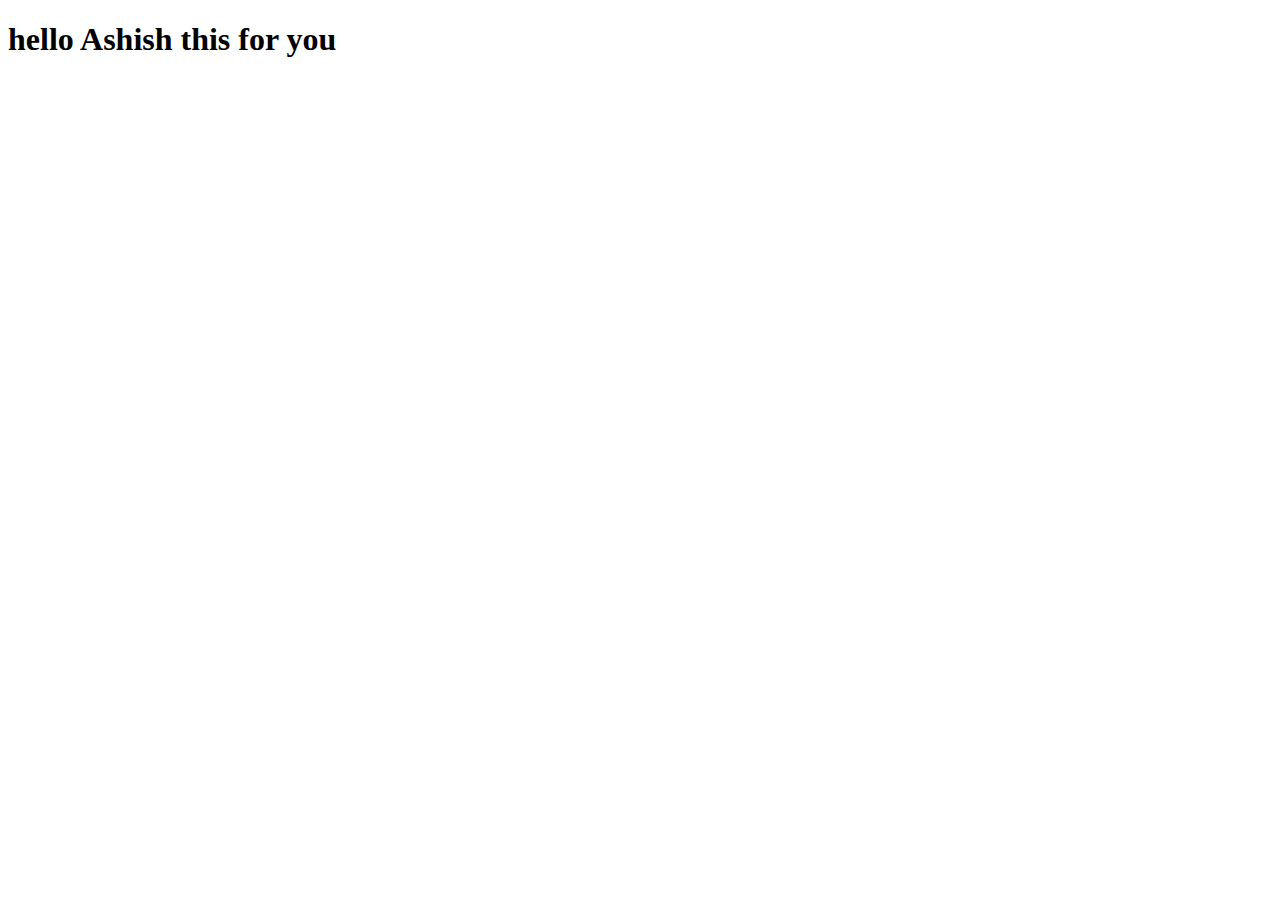
<file: HTML/index.html>
<!DOCTYPE html>
<html lang="en">
<head>
    <meta charset="UTF-8">
    <meta name="viewport" content="width=device-width, initial-scale=1.0">
    <title>first web</title>
</head>
<body>
    <h1> hello Ashish this for you</h1>
</body>
</html>
</file>
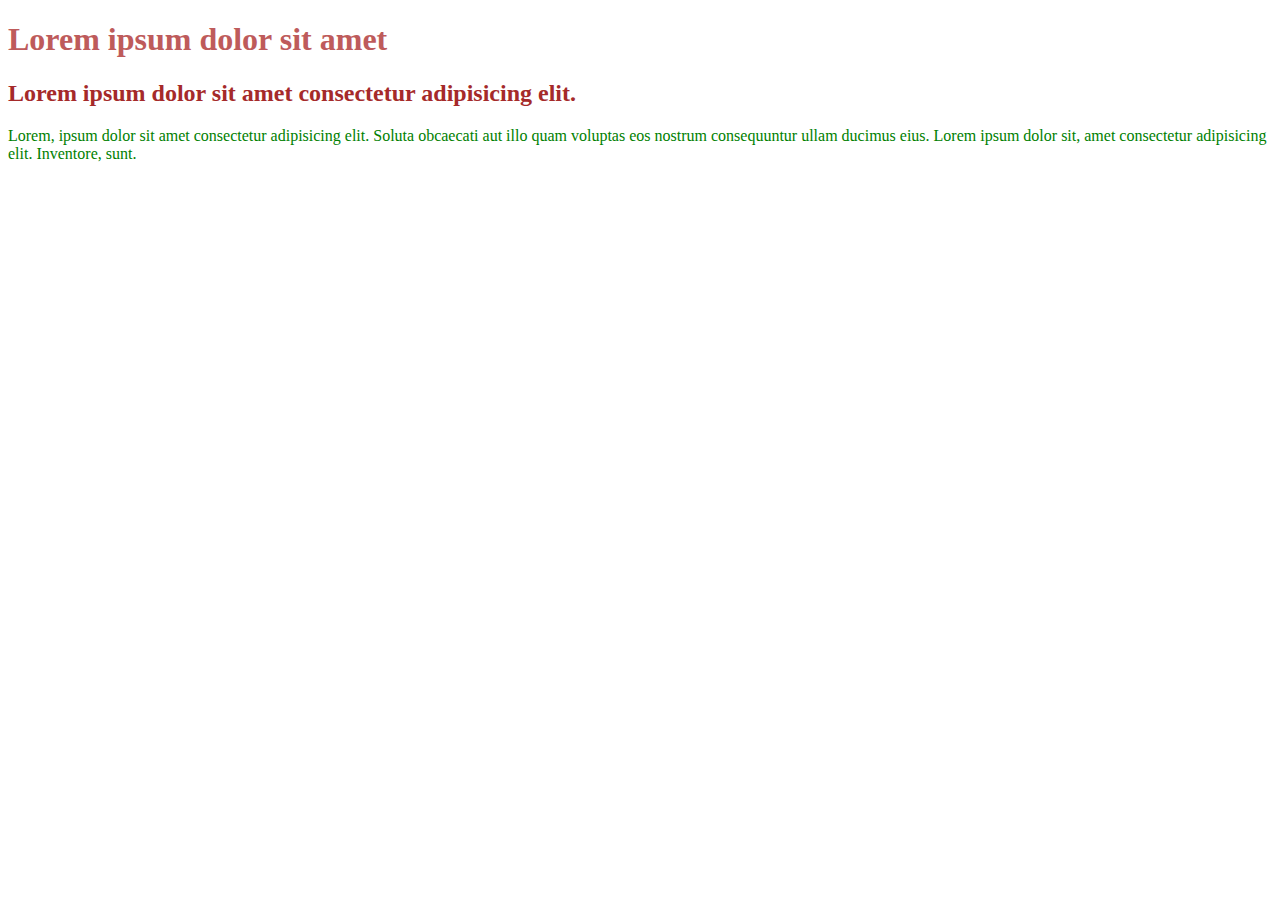
<file: css/01_basic/index.html>
<!DOCTYPE html>
<html lang="en">
<head>
    <meta charset="UTF-8">
    <meta name="viewport" content="width=device-width, initial-scale=1.0">
    <title>CSS Basic</title>
    <style>
       
        p{
            color : green;
        }
        .brown{
            color:brown;
        }
    </style>
</head>
<body>
    <h1 style="color:rgb(190, 91, 91);">Lorem ipsum dolor sit amet </h1>
    <h2 class="brown">Lorem ipsum dolor sit amet consectetur adipisicing elit.</h2>


    <p>Lorem, ipsum dolor sit amet consectetur adipisicing elit. Soluta obcaecati aut illo quam voluptas eos nostrum consequuntur ullam ducimus eius. Lorem ipsum dolor sit, amet consectetur adipisicing elit. Inventore, sunt.</p>
</body>
</html>
</file>
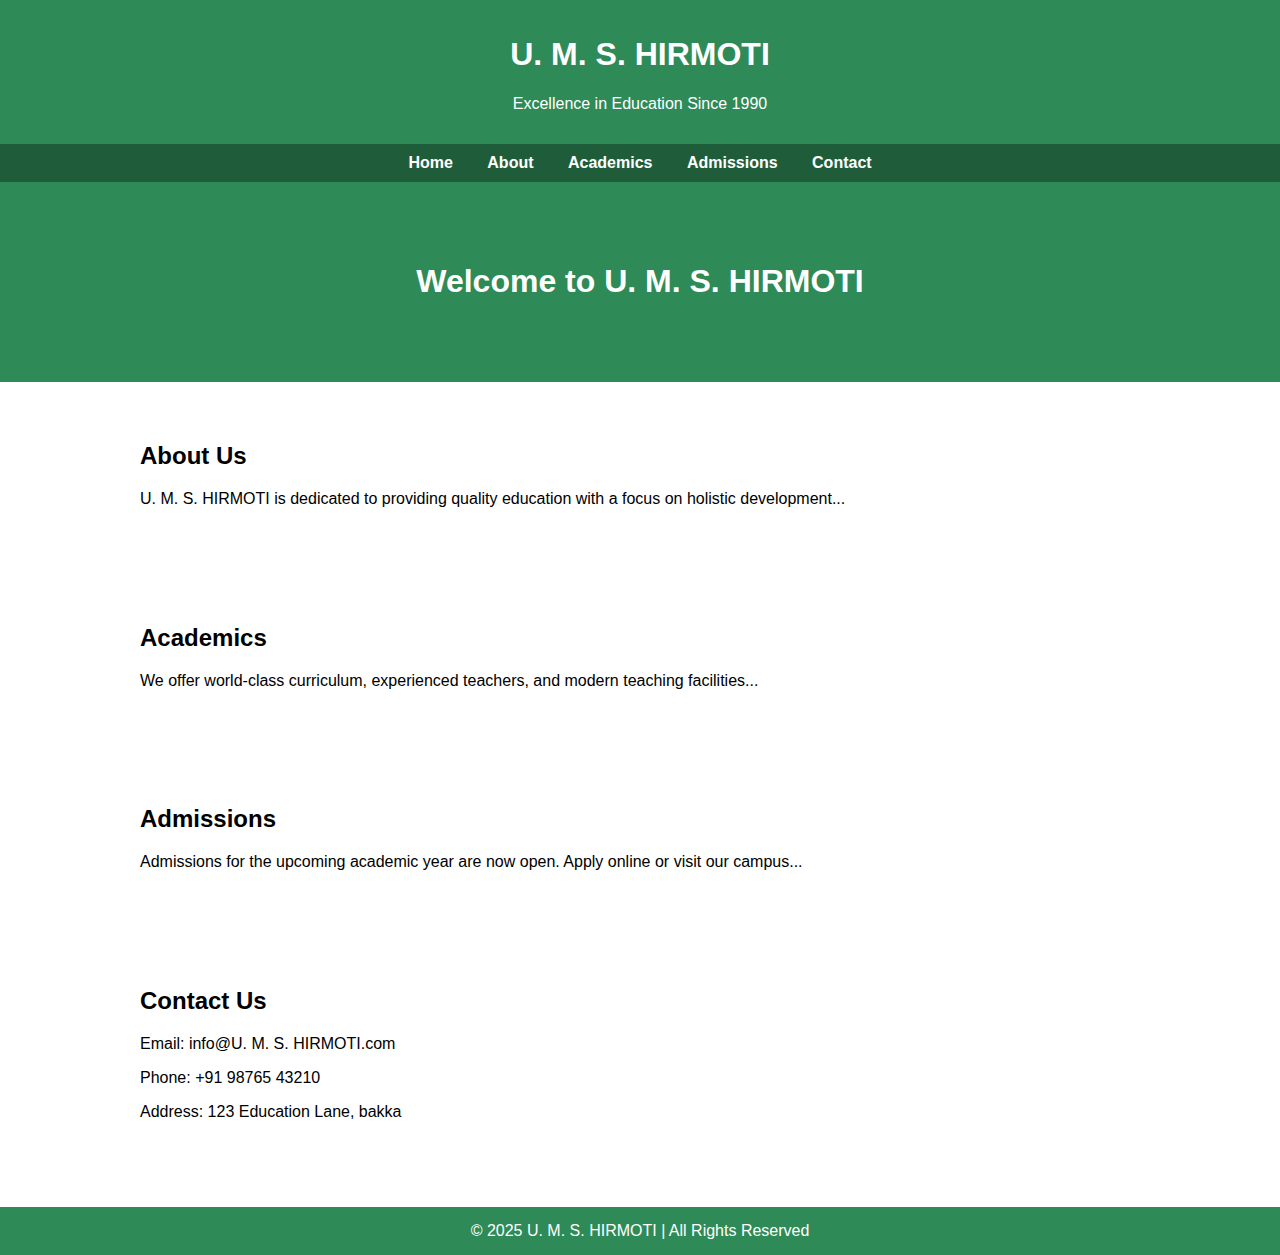
<file: Projects/school/index.html>
<!DOCTYPE html>
<html lang="en">
<head>
    <meta charset="UTF-8">
    <meta name="viewport" content="width=device-width, initial-scale=1.0">
    <title>Green Valley School</title>
    <style>
        body {
            font-family: Arial, sans-serif;
            margin: 0;
            padding: 0;
        }
        header {
            background: #2E8B57;
            color: white;
            padding: 15px 0;
            text-align: center;
        }
        nav {
            background: #1f5d3a;
            text-align: center;
            padding: 10px 0;
        }
        nav a {
            color: white;
            text-decoration: none;
            margin: 0 15px;
            font-weight: bold;
        }
        nav a:hover {
            text-decoration: underline;
        }
        section {
            padding: 40px;
            max-width: 1000px;
            margin: auto;
        }
        .hero {
            background: #2E8B57 url('https://images.unsplash.com/photo-1596496053652-f8b7a94a1b61') no-repeat center/cover;
            height: 200px;
            display: flex;
            justify-content: center;
            align-items: center;
            color: white;
            font-size: 2em;
            font-weight: bold;
        }
        footer {
            background: #2E8B57;
            color: white;
            text-align: center;
            padding: 15px;
            margin-top: 30px;
        }
        
    </style>
</head>
<body>

    <header>
        <h1>U. M. S. HIRMOTI</h1>
        <p>Excellence in Education Since 1990</p>
    </header>

    <nav>
        <a href="#home">Home</a>
        <a href="#about">About</a>
        <a href="#academics">Academics</a>
        <a href="#admissions">Admissions</a>
        <a href="#contact">Contact</a>
    </nav>

    <div class="hero" id="home">
        Welcome to U. M. S. HIRMOTI
    </div>
   <Div class="ash">
    <section id="about">
        <h2>About Us</h2>
        <p>U. M. S. HIRMOTI is dedicated to providing quality education with a focus on holistic development...</p>
    </section>

    <section id="academics">
        <h2>Academics</h2>
        <p>We offer world-class curriculum, experienced teachers, and modern teaching facilities...</p>
    </section>

    <section id="admissions">
        <h2>Admissions</h2>
        <p>Admissions for the upcoming academic year are now open. Apply online or visit our campus...</p>
    </section>

    <section id="contact">
        <h2>Contact Us</h2>
        <p>Email: info@U. M. S. HIRMOTI.com</p>
        <p>Phone: +91 98765 43210</p>
        <p>Address: 123 Education Lane, bakka</p>
    </section>
</Div>

    <footer>
        &copy; 2025 U. M. S. HIRMOTI | All Rights Reserved
    </footer>

</body>
</html>
</file>
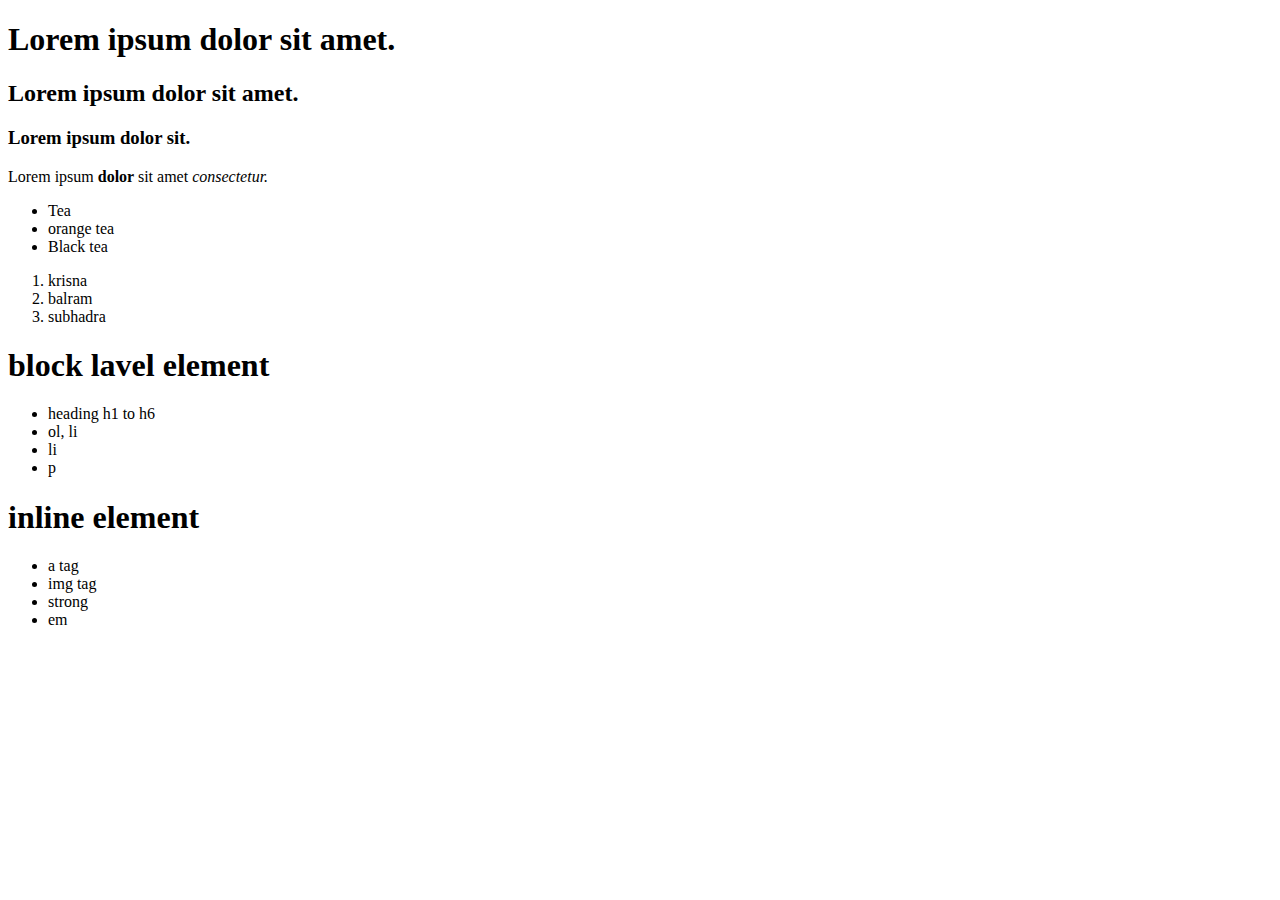
<file: HTML/02_Heading_list.html>
<!DOCTYPE html>
 <html lang="en">
 <head>
    <meta charset="UTF-8">
    <meta name="viewport" content="width=device-width, initial-scale=1.0">
    <title>list</title>
 </head>
 <body>
    <h1>Lorem ipsum dolor sit amet.</h1>
    <h2>Lorem ipsum dolor sit amet.</h2>
    <h3>Lorem ipsum dolor sit.</h3>

    <p>Lorem ipsum <strong>dolor </strong> sit amet <em>consectetur.</em></p>

    <ul>
        <li>Tea</li>
        <li>orange tea</li>
        <li>Black tea</li>
    </ul>
    <ol>
        <li>krisna</li>
        <li>balram</li>
        <li>subhadra</li>
    </ol>

    <h1>block lavel element</h1>
    <ul>
        <li>heading h1 to h6</li>
        <li>ol, li</li>
        <li>li</li>
        <li>p</li>
    </ul>

    <h1>inline element</h1>
    <ul>
        <li>a tag</li>
        <li>img tag</li>
        <li>strong</li>
        <li>em</li>
    </ul>
 </body>
 </html>
</file>
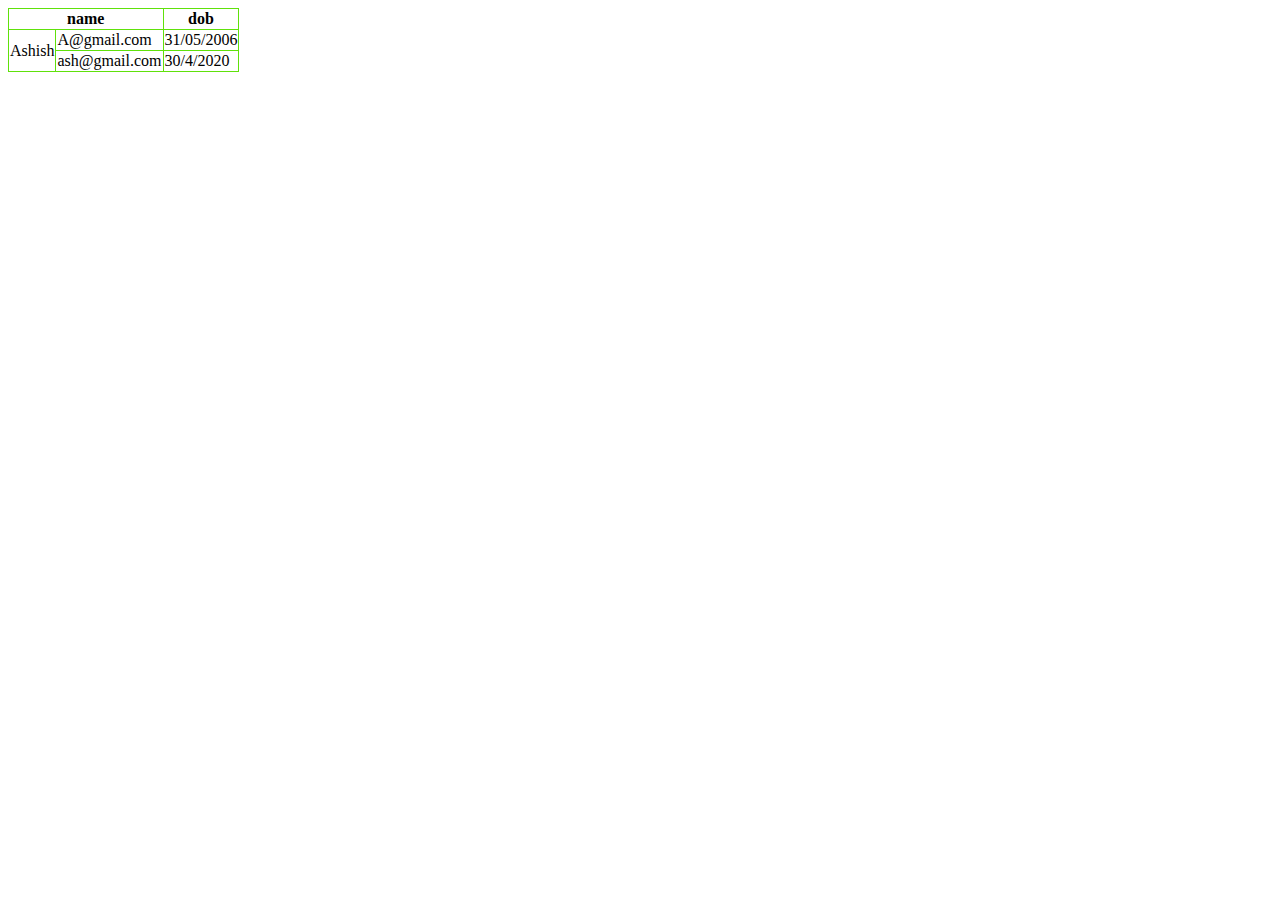
<file: HTML/03_table.html>
<!DOCTYPE html>
<html lang="en">

<head>
    <meta charset="UTF-8">
    <meta name="viewport" content="width=device-width, initial-scale=1.0">
    <title>Tables</title>
    <style>
        table,
        th,
        td {
            border: 1px solid rgb(96, 225, 11);
            border-collapse: collapse;
        }
       
    </style>
</head>

<body>
    <table>
        
        <tr>
            <th colspan="2">name</th>
            
            <th>dob</th>
        </tr>
        <tr>
            <td rowspan="2">Ashish</td>
            <td>A@gmail.com</td>

            <td>31/05/2006</td>
        </tr>
        <tr>
            

            <td>ash@gmail.com</td>
            <td>30/4/2020</td>
        </tr>
        <tr></tr>
    </table>
</body>

</html>
</file>
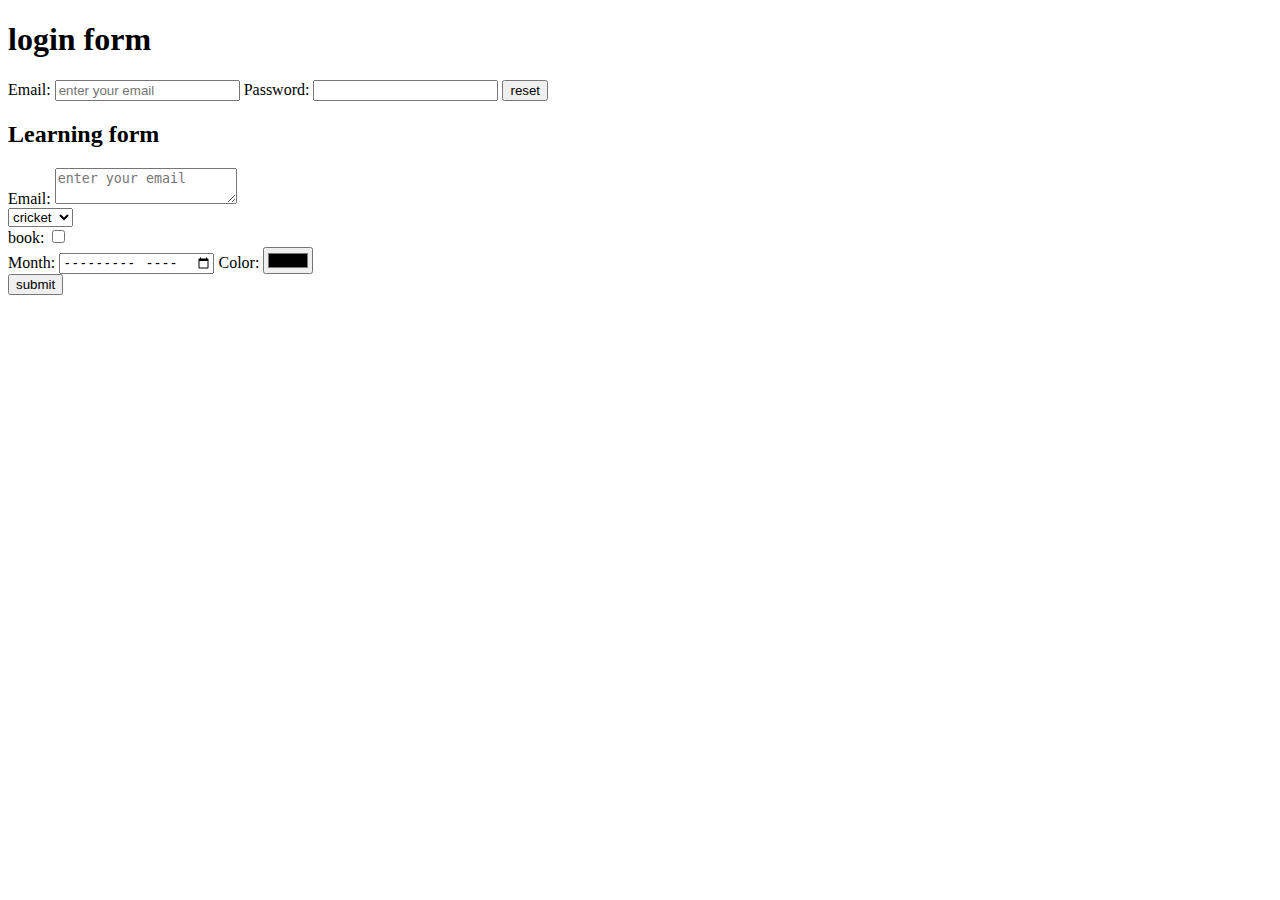
<file: HTML/04_form.html>
<!DOCTYPE html>
<html lang="en">
<head>
    <meta charset="UTF-8">
    <meta name="viewport" content="width=device-width, initial-scale=1.0">
    <title>Forms</title>
</head>
<body>
     <h1>login form</h1>

     <form >
         <label for="email">
            Email:
            <input placeholder="enter your email" type="text" id="email">
         </label>
         <label for="Password">
            Password:
            <input type="password" id="Password">
         </label>
         <button type="reset">reset</button>
     </form>

     <div>

        <h2>Learning form</h2>

        <form >
            <label for="email">
                Email:
                <textarea placeholder="enter your email" type="email" name="email" id=""></textarea>
            </label>
            <br>

            <label for="Game">
                <select name="Game" id="">
                    <option value="cricket">cricket</option>
                    <option value="football">football</option></option>
                </select>
            </label>
            <br>
            <label for="reading">
                book: <input type="checkbox" name="reading" id="">
            </label>
            <br>
            <label for="month">
                Month: <input type="month" name="month" id="">
            </label>
            <label for="color">
                Color: <input type="color" name="color"  >
            </label>
            <br>
            <button type="submit">submit</button>
        </form>
     </div>
</body>
</html>
</file>
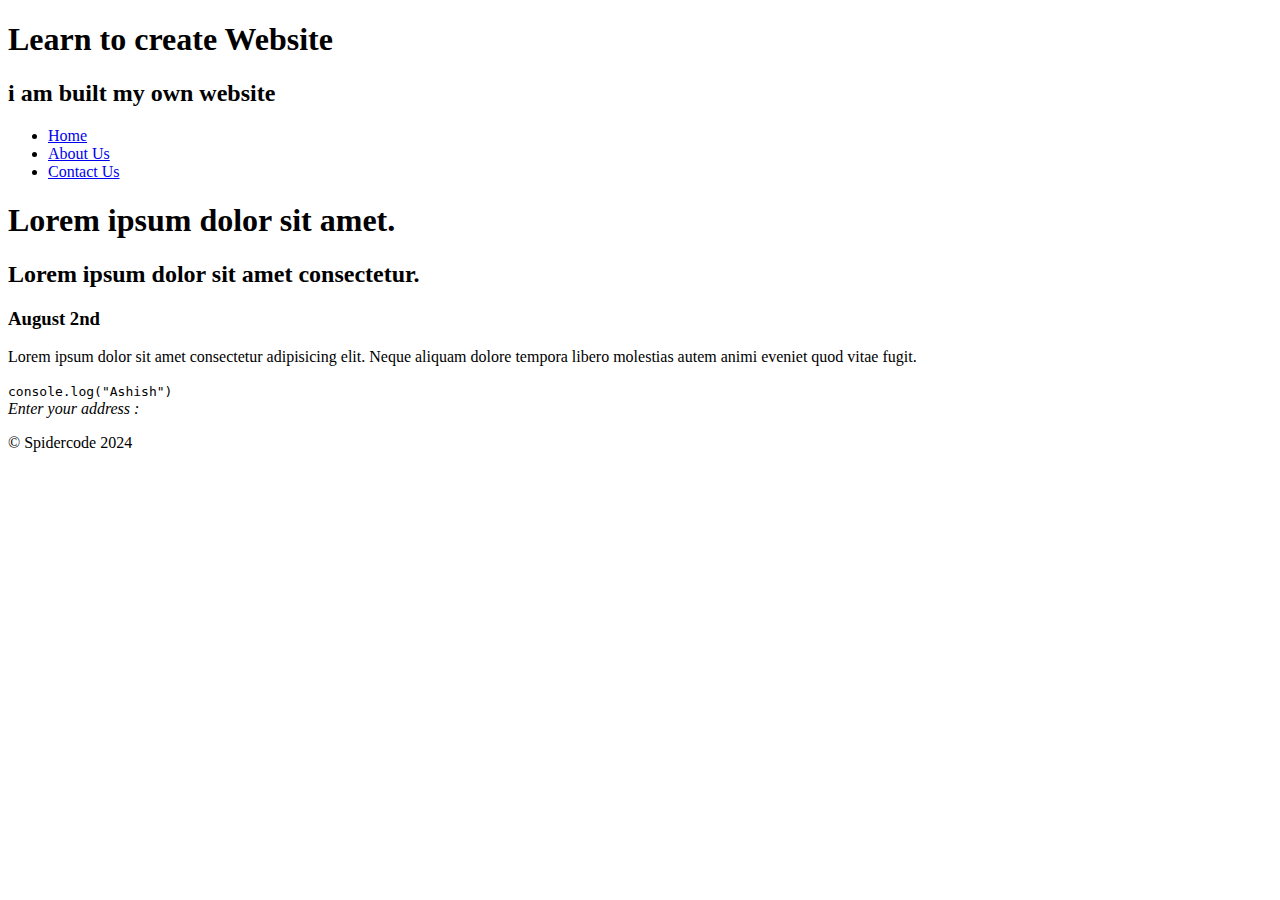
<file: HTML/05_Sementic.html>
<!DOCTYPE html>
<html lang="en">

<head>
    <meta charset="UTF-8">
    <meta name="viewport" content="width=device-width, initial-scale=1.0">
    <title>Document</title>
</head>

<body>
    <header>
        <hgroup>
            <h1>Learn to create Website</h1>
            <h2>i am built my own website</h2>
        </hgroup>

        <nav>
            <ul>
                <li> <a href="#">Home</a></li>
                <li> <a href="#">About Us</a></li>
                <li> <a href="#">Contact Us</a></li>
            </ul>
        </nav>
    </header>

    <article>
        <hgroup>
            <h1>Lorem ipsum dolor sit amet.</h1>
            <h2>Lorem ipsum dolor sit amet consectetur.</h2>
            <h3> <time datetime="2024-08-02">August 2nd</time></h3>
        </hgroup>

        <section>
            <p>Lorem ipsum dolor sit amet consectetur adipisicing elit. Neque aliquam dolore tempora libero molestias
                autem animi eveniet quod vitae fugit.</p>
        </section>

        <section>
            <code>console.log("Ashish")</code>
        </section>
    </article>

    <footer>
        <address>Enter your address :</address>
        <p> &copy; Spidercode 2024</p>
    </footer>

</body>

</html>
</file>
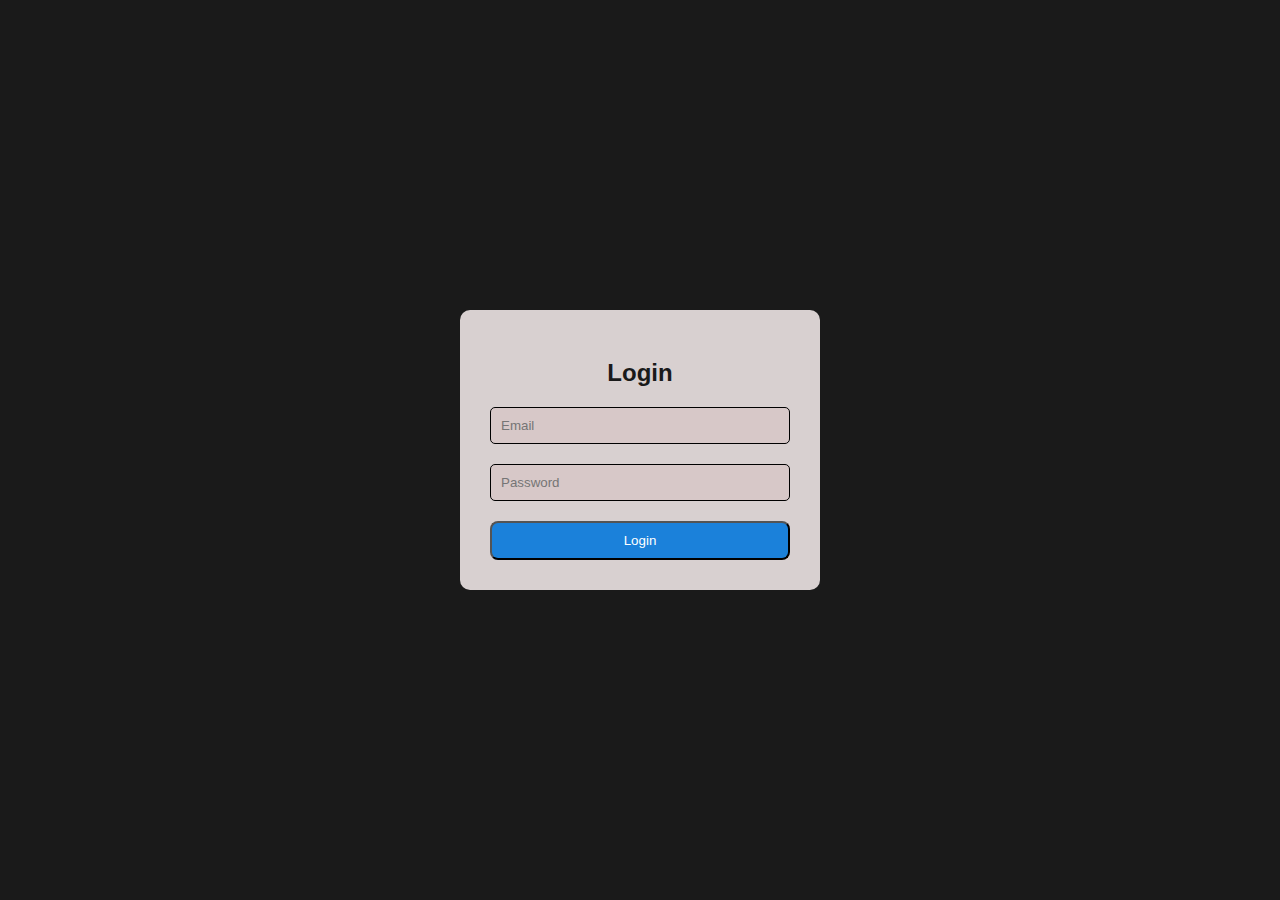
<file: css/02_basic-project/Login.html>
<!DOCTYPE html>
<html lang="en">
<head>
    <meta charset="UTF-8">
    <meta name="viewport" content="width=device-width, initial-scale=1.0">
    <title>Login Project</title>
    <style>
        body{
            font-family: Arial, Helvetica, sans-serif;
            background: #1a1a1a;
            margin: 0;
            padding: 0;
            height: 100vh;
            display: flex;
            justify-content: center;
            align-items: center;;
        }
        .card{
            background-color: #d8d0d0;
            border-radius: 10px;
            padding: 30px;
            width: 300px  ;
        }
        h2{
            color: #1a1a1a;
            text-align: center;
            margin-bottom: 20px;
        
        }
        form{
            display: flex;
            flex-direction: column;
            gap: 10px;
        }
        input{
            margin-bottom: 10px;
            padding: 10px;
            border-radius: 5px;
            background-color: #d7c8c8;
            border: 1px solid black;
        }
        button{
            background-color: #1b81da;
            color: #fff;
            padding: 10px;
            border-radius: 8px;
        }
        button:hover{
            background-color: rgb(49, 49, 169);
        }
    </style>
</head>
<body>
    <div class="card">
        <h2>Login</h2>
        <form>
            <input type="email" name="" id="" placeholder="Email">
            <input type="password" name="" id="" placeholder="Password">
            <button type="submit">Login</button>
        </form>
    </div>
</body>
</html>
</file>
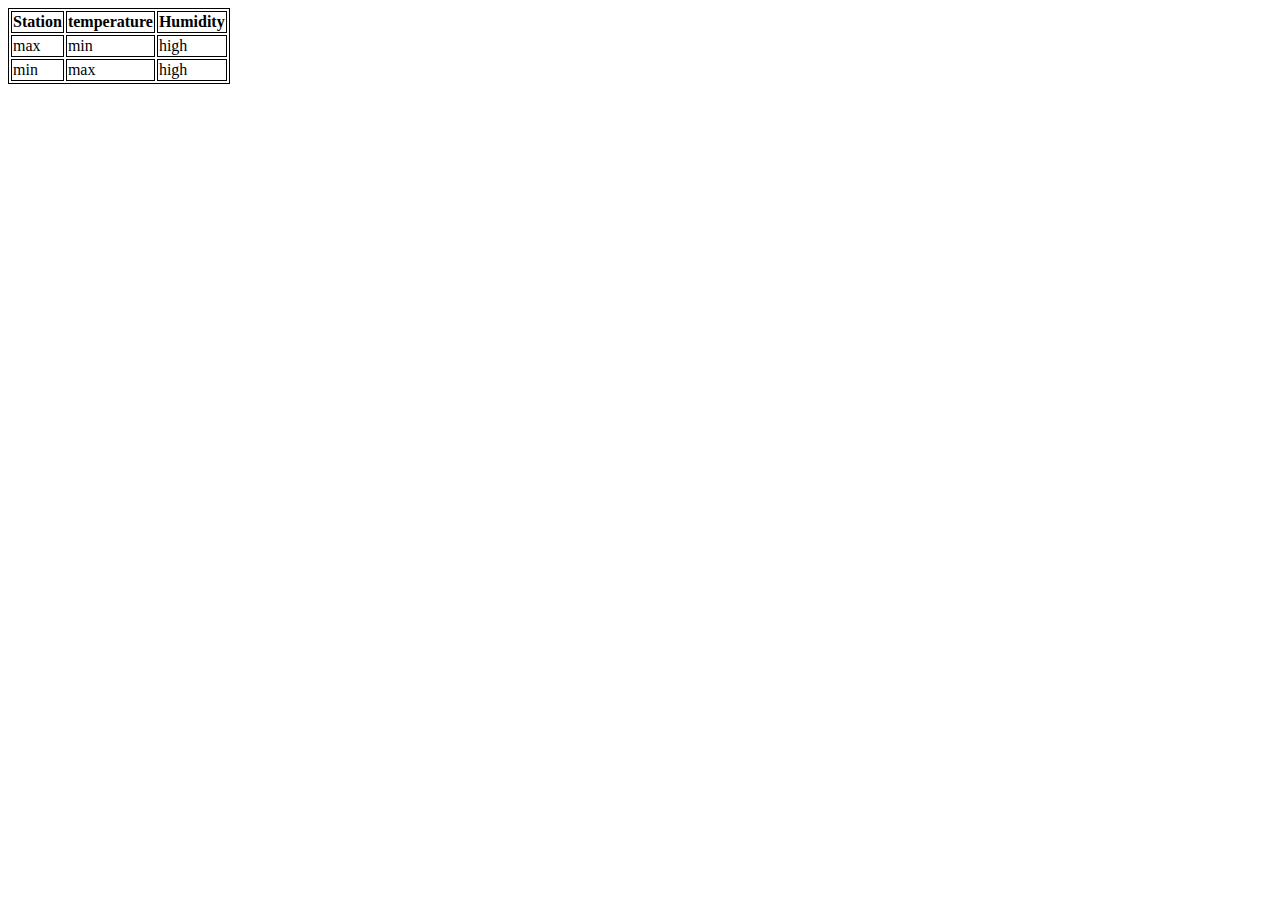
<file: practice/table/table2.html>
<!DOCTYPE html>
<html lang="en">

<head>
   <meta charset="UTF-8">
   <meta name="viewport" content="width=device-width, initial-scale=1.0">
   <title>Document</title>
   <style>
      table,th,td{
         border: 1px solid black;
      }
   </style>
</head>

<body>
   <table>
      <tr>
         <th>Station</th>
         <th>temperature</th>
         <th>Humidity</th>
         
      </tr>
      <tr>
         <td > max</td>
         <td>min</td>
         <td>high</td>
         
      </tr>
      <tr>
         <td>min</td>
         <td>max</td>
         <td>high</td>
         
      </tr>
      
   </table>
</body>

</html>
</file>
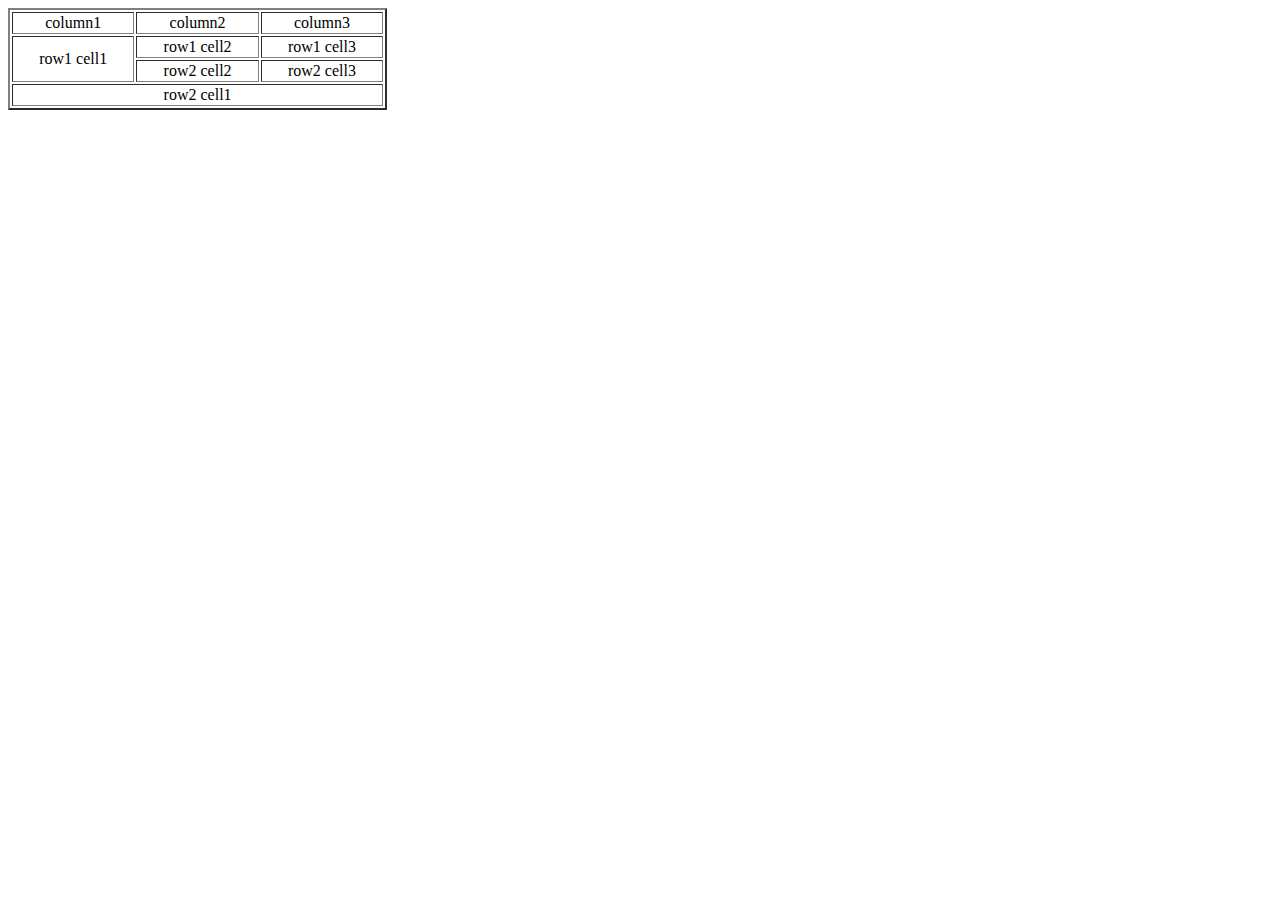
<file: practice/table/table3.html>
<!DOCTYPE html>
<html lang="en">
<head>
    <meta charset="UTF-8">
    <meta name="viewport" content="width=device-width, initial-scale=1.0">
    <title>Document</title>
</head>
<body>
    <table  style="width: 30%; text-align: center;" border="2">
        <tr>
            <td>column1</td>
            <td>column2</td>
            <td>column3</td>
        </tr>
        <tr>
            <td rowspan="2">row1 cell1</td>
            <td>row1 cell2</td>
            <td>row1 cell3</td>
        </tr>
        <tr>
            <td>row2 cell2</td>
            <td>row2 cell3</td>
            
        </tr>
        <tr>
            <td colspan="3">row2 cell1</td>
           
        </tr>
    </table>
</body>
</html>
</file>
